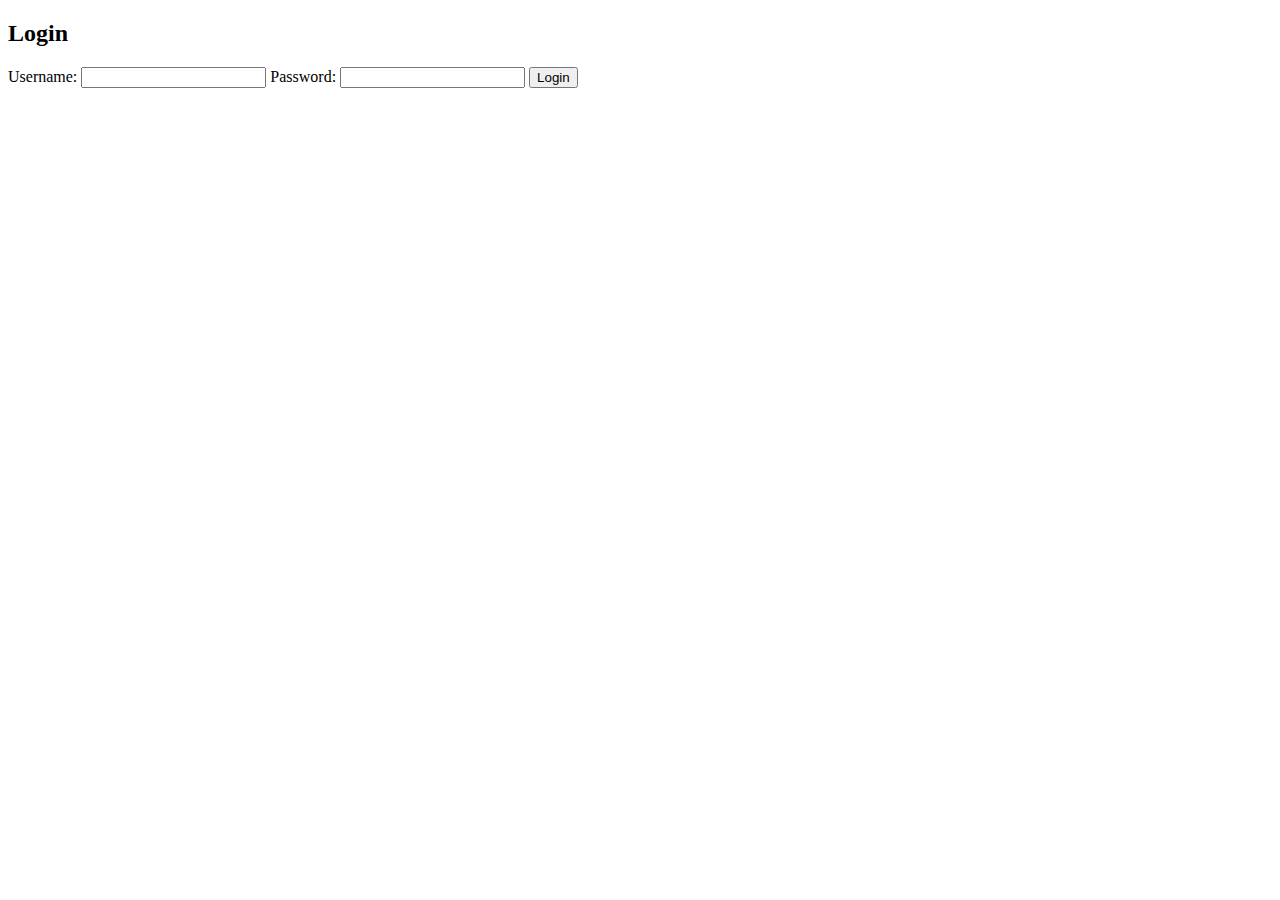
<file: login/index.html>
<!DOCTYPE html>
<html lang="id">
<head>
  <meta charset="UTF-8">
  <title>Login Sederhana - LocalStorage</title>

</head>
<body>

<div class="login-box" id="loginBox">
  <h2>Login</h2>
  <form id="loginForm">
    <label>Username:
      <input type="text" id="username" required>
    </label>
    <label>Password:
      <input type="password" id="password" required>
    </label>
    <button type="submit">Login</button>
  </form>
</div>

<div class="login-box" id="welcomeBox" style="display: none;">
  <h2 id="welcome">Halo, User!</h2>
  <button onclick="logout()">Logout</button>
</div>

<script>
  // Simulasi user login (hardcoded)
  const users = {
    admin: '12345',
    user: 'pass'
  };

  // Cek apakah user sudah login
  function checkLogin() {
    const session = localStorage.getItem('sessionUser');
    if (session) {
      document.getElementById('loginBox').style.display = 'none';
      document.getElementById('welcomeBox').style.display = 'block';
      document.getElementById('welcome').innerText = `Halo, ${session}!`;
    }
  }

  // Tangani login
  document.getElementById('loginForm').addEventListener('submit', function(e) {
    e.preventDefault();
    const uname = document.getElementById('username').value.trim();
    const pass = document.getElementById('password').value.trim();

    if (users[uname] && users[uname] === pass) {
      localStorage.setItem('sessionUser', uname);
      checkLogin();
    } else {
      alert('Username atau password salah!');
    }
  });

  // Logout
  function logout() {
    localStorage.removeItem('sessionUser');
    location.reload();
  }

  // Jalankan saat pertama dimuat
  checkLogin();
</script>

</body>
</html>
</file>
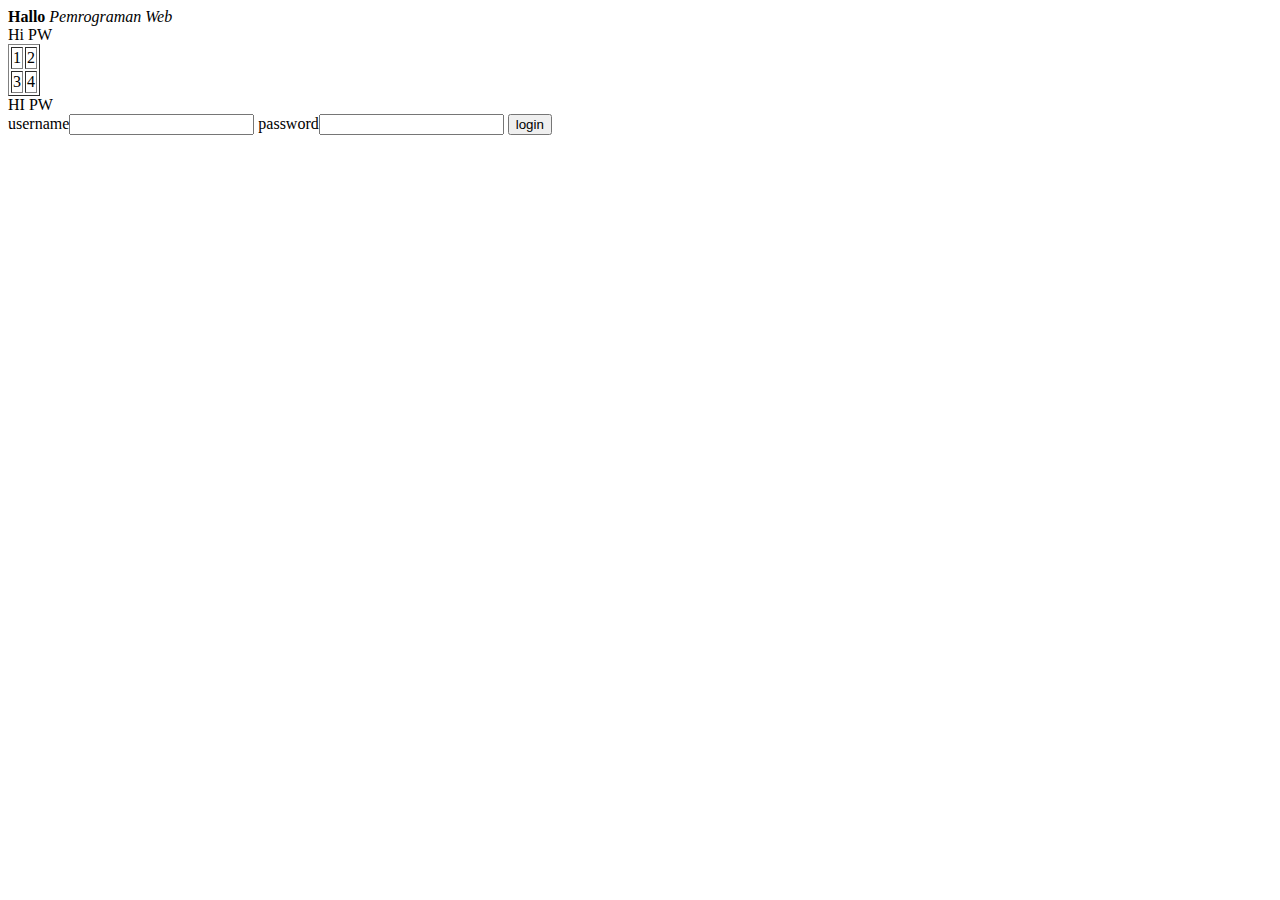
<file: 2.html>
<html>
<head></head>
  <body>
<header></header>
    <main>
    <section id="paragraf"> <b>Hallo</b> <i> Pemrograman Web</i> </section>
  <section id ="table"> Hi PW
  <table border="1">
    <tr><td>1</td><td>2</td></tr>
    <tr><td>3</td><td>4</td></tr>
  </table>
  </section>
  <section id="form">HI PW 
    <form>
      <label>username</label><input type="text">
      <label>password</label><input type="password">
      <input type="submit" value="login">
    </form>
  </section>
    </main>
    <footer></footer>
  </body>
</html>
</file>
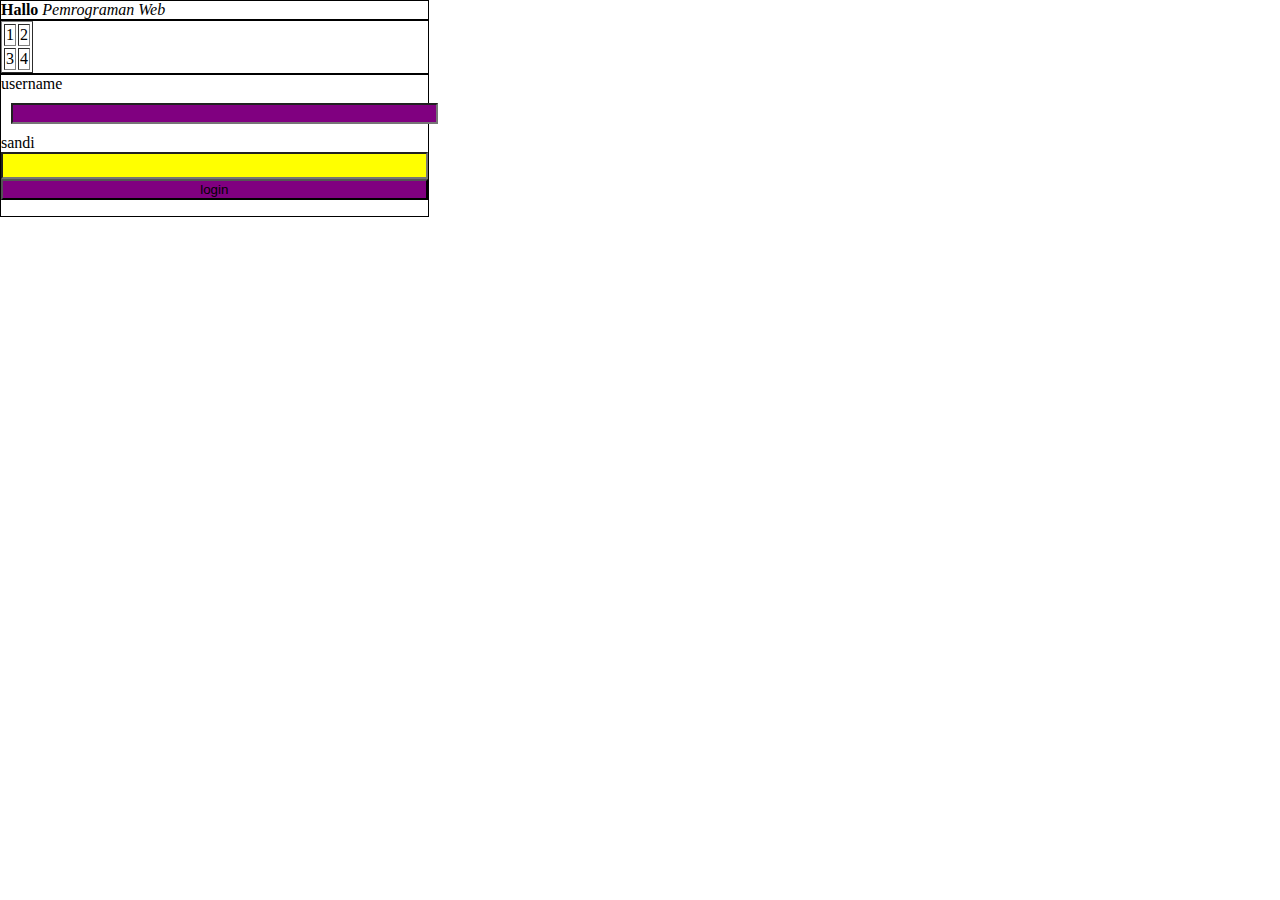
<file: 3-1.html>
<html>
<head>
<meta>
  <title>sesi 3 Styling CSS</title>
  <style>
    section{border:1px solid black;}
    body{margin:0;}
input{ color:black; background:purple; width : 100%;}
    #username{background:purple; margin:10px; }
    #sandi{background:yellow;padding : 5px 2px 3px 4px;}
.col-1-2{width:50%;}
.col-1-3{width:33.33%;}
 @media screen and (max-width: 700px) { [class*='col-'] { width: 50%; } }
 @media screen and (max-width: 450px) { [class*='col-'] { width: 100%; }}
  </style>
</head>
  <body>
<header></header>
    <main>
    <section id="paragraf" class="col-1-3">  <b>Hallo</b> <i> Pemrograman Web</i> </section>
   <section id="table" class="col-1-3"> 
   <table border="1">
    <tr><td>1</td><td>2</td> </tr>
    <tr><td>3</td> <td>4</td></tr>
   </table>
   </section>
   <section id="form" class="col-1-3">  
   <form>
     <label>username</label><input id="username" type="text">
    <label>sandi</label> <input  id="sandi" type="password">
     <input type="submit" value="login">
   </form>
   </section>
    </main>
  <footer></footer>
  </body>
</html>
</file>
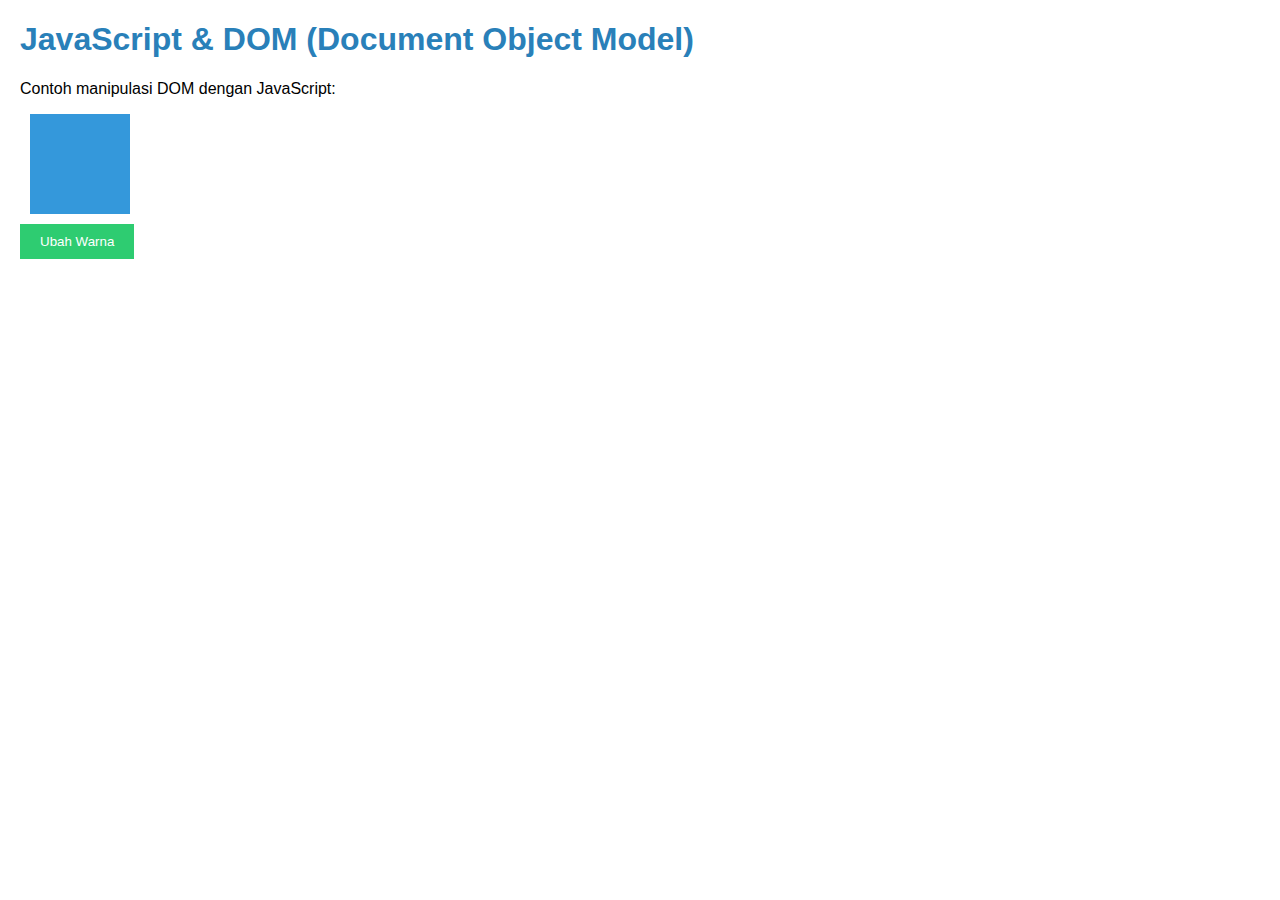
<file: 5.html>
<!DOCTYPE html>
<html lang="id">
<head>
    <meta charset="UTF-8">
    <meta name="viewport" content="width=device-width, initial-scale=1.0">
    <title>JavaScript & DOM (Document Object Model)</title>
    <style>
        body { font-family: Arial, sans-serif; margin: 20px; padding: 0; }
        h1 { color: #2980b9; }
        .box { width: 100px; height: 100px; background-color: #3498db; margin: 10px; }
        button { padding: 10px 20px; border: none; background-color: #2ecc71; color: white; cursor: pointer; }
    </style>
</head>
<body>
    <h1>JavaScript & DOM (Document Object Model)</h1>
    <p>Contoh manipulasi DOM dengan JavaScript:</p>
    <div class="box" id="colorBox"></div>
    <button onclick="changeColor()">Ubah Warna</button>

    <script>
        // Seleksi elemen DOM dan event handling
        function changeColor() {
            const box = document.getElementById('colorBox');
            box.style.backgroundColor = box.style.backgroundColor === 'tomato' ? '#3498db' : 'tomato';
        }
    </script>
</body>
</html>
</file>
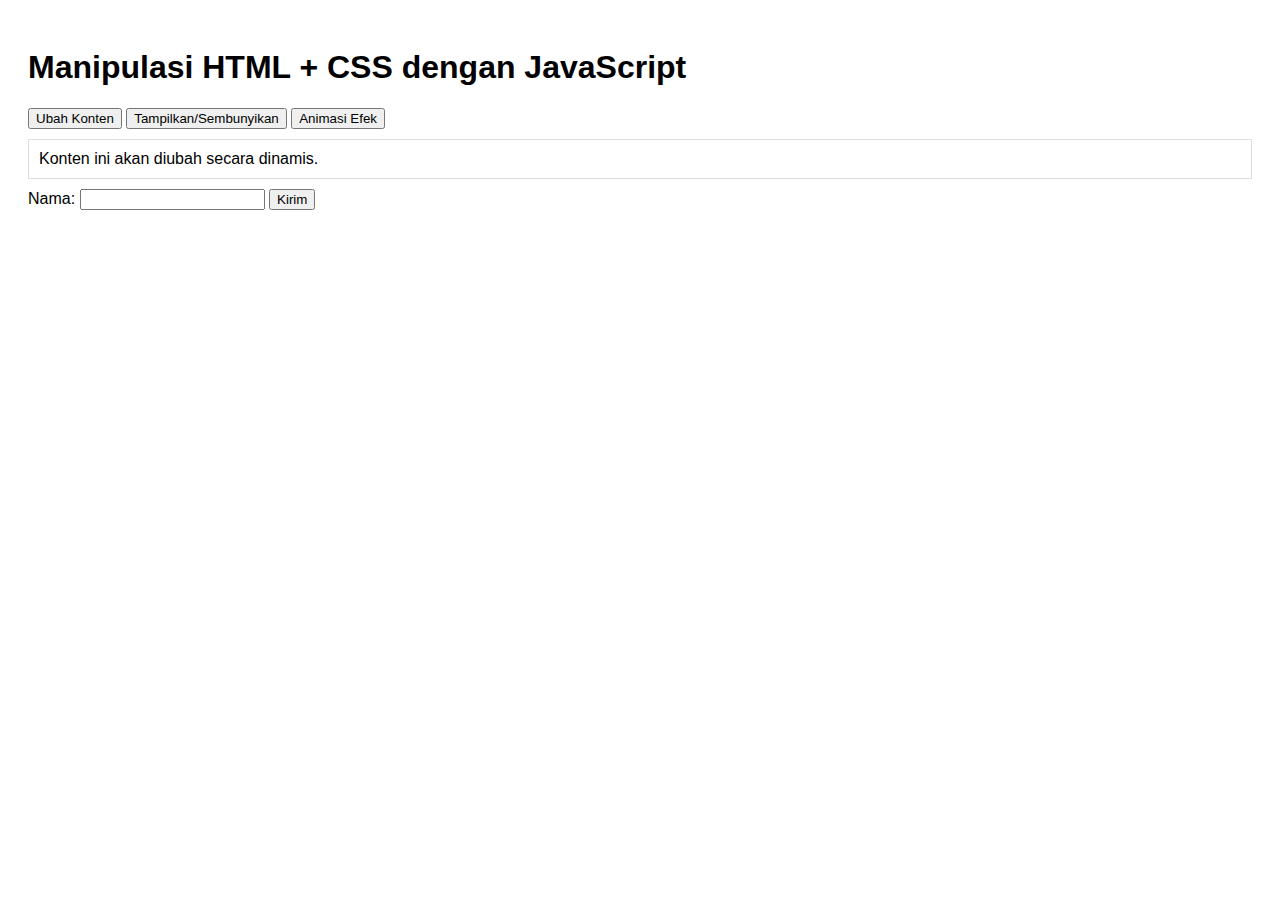
<file: 6.html>
<!DOCTYPE html>
<html lang="id">
<head>
    <meta charset="UTF-8">
    <meta name="viewport" content="width=device-width, initial-scale=1.0">
    <title>Manipulasi HTML + CSS dengan JavaScript</title>
    <style>
        body { font-family: Arial, sans-serif; padding: 20px; }
        #dynamicContent { padding: 10px; border: 1px solid #ddd; margin: 10px 0; }
        .highlight { color: white; background-color: #2980b9; padding: 5px; border-radius: 4px; }
        .hidden { display: none; }
        .animate { transition: all 0.3s ease; transform: scale(1.1); }
    </style>
</head>
<body>
    <h1>Manipulasi HTML + CSS dengan JavaScript</h1>

    <button onclick="changeContent()">Ubah Konten</button>
    <button onclick="toggleVisibility()">Tampilkan/Sembunyikan</button>
    <button onclick="addAnimation()">Animasi Efek</button>

    <div id="dynamicContent">Konten ini akan diubah secara dinamis.</div>

    <form onsubmit="validateForm(event)">
        <label for="name">Nama:</label>
        <input type="text" id="name" name="name" required>
        <button type="submit">Kirim</button>
    </form>

    <script>
        function changeContent() {
            const content = document.getElementById('dynamicContent');
            content.innerHTML = 'Konten telah diperbarui!';
            content.classList.toggle('highlight');
        }

        function toggleVisibility() {
            const content = document.getElementById('dynamicContent');
            content.classList.toggle('hidden');
        }

        function addAnimation() {
            const content = document.getElementById('dynamicContent');
            content.classList.toggle('animate');
        }

        function validateForm(event) {
            event.preventDefault();
            const name = document.getElementById('name').value;
            if (name.trim() === '') {
                alert('Nama tidak boleh kosong!');
            } else {
                alert('Formulir berhasil dikirim!');
            }
        }
    </script>

</body>
</html>
</file>
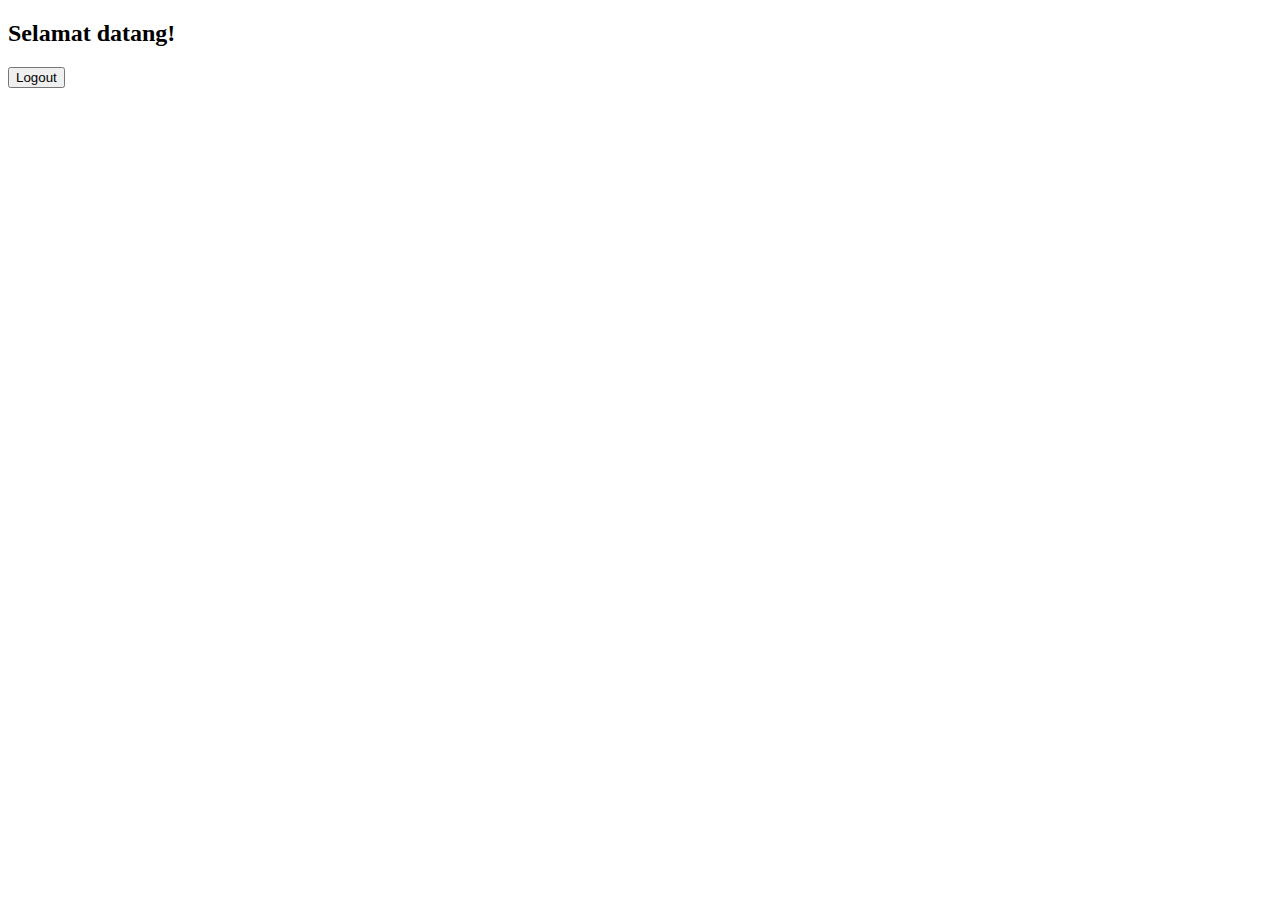
<file: login/home.html>
<!DOCTYPE html>
<html>
<head>
  <title>Home</title>
</head>
<body>
  <h2 id="welcome">Selamat datang!</h2>
  <button onclick="logout()">Logout</button>

  <script src="script.js"></script>
  <script>
    checkSession();
  </script>
</body>
</html>
</file>
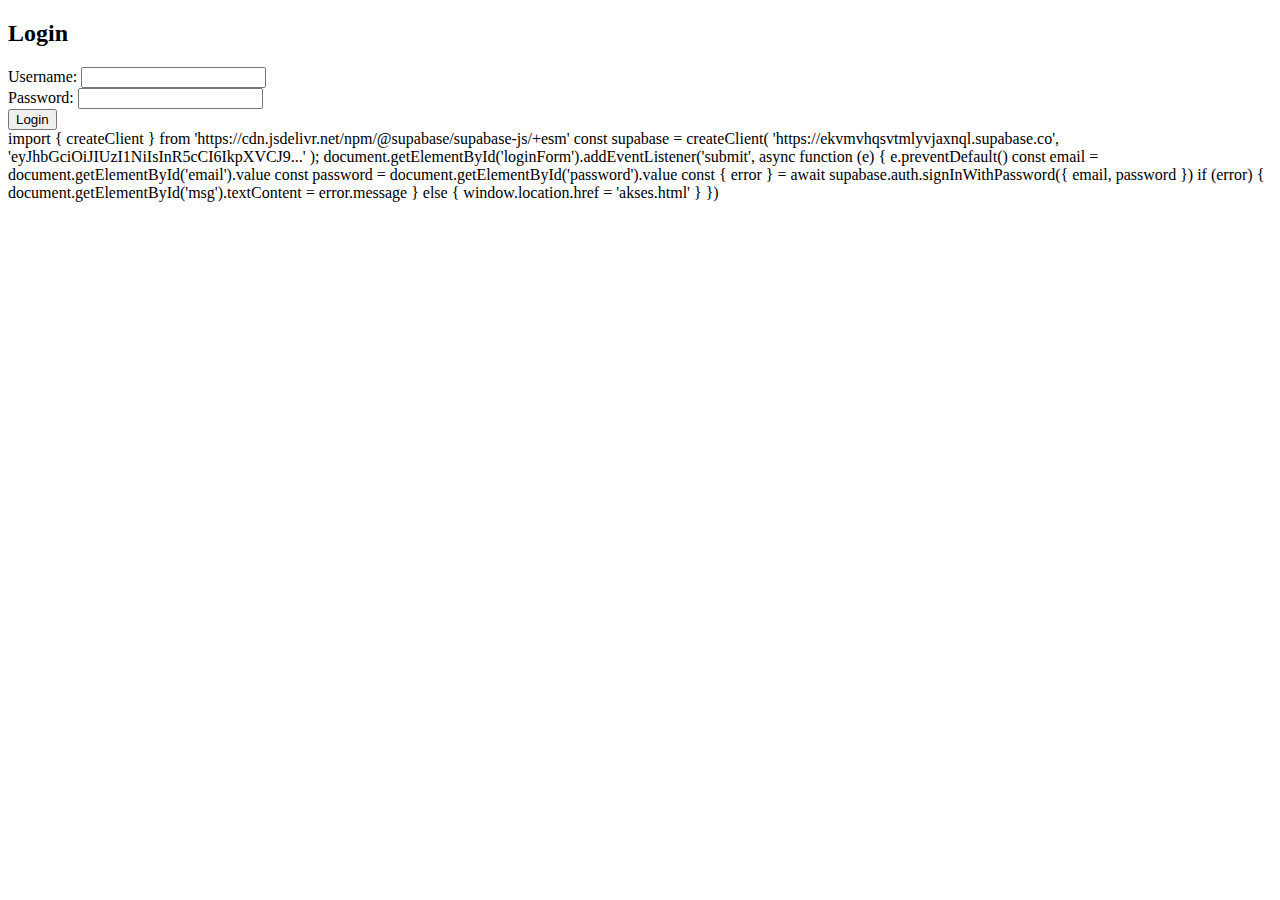
<file: login/login.html>
<!DOCTYPE html>
<html>
<head>
  <title>Login</title>
</head>
<body>
  <h2>Login</h2>
  <form id="loginForm">
    <label>Username: <input type="text" id="username" required></label><br>
    <label>Password: <input type="password" id="password" required></label><br>
    <button type="submit">Login</button>
  </form>

  <script type="module" src="script.js"></script>
  import { createClient } from 'https://cdn.jsdelivr.net/npm/@supabase/supabase-js/+esm'

const supabase = createClient(
  'https://ekvmvhqsvtmlyvjaxnql.supabase.co',
  'eyJhbGciOiJIUzI1NiIsInR5cCI6IkpXVCJ9...'
);

document.getElementById('loginForm').addEventListener('submit', async function (e) {
  e.preventDefault()
  const email = document.getElementById('email').value
  const password = document.getElementById('password').value

  const { error } = await supabase.auth.signInWithPassword({ email, password })
  if (error) {
    document.getElementById('msg').textContent = error.message
  } else {
    window.location.href = 'akses.html'
  }
})

</body>
</html>
</file>
